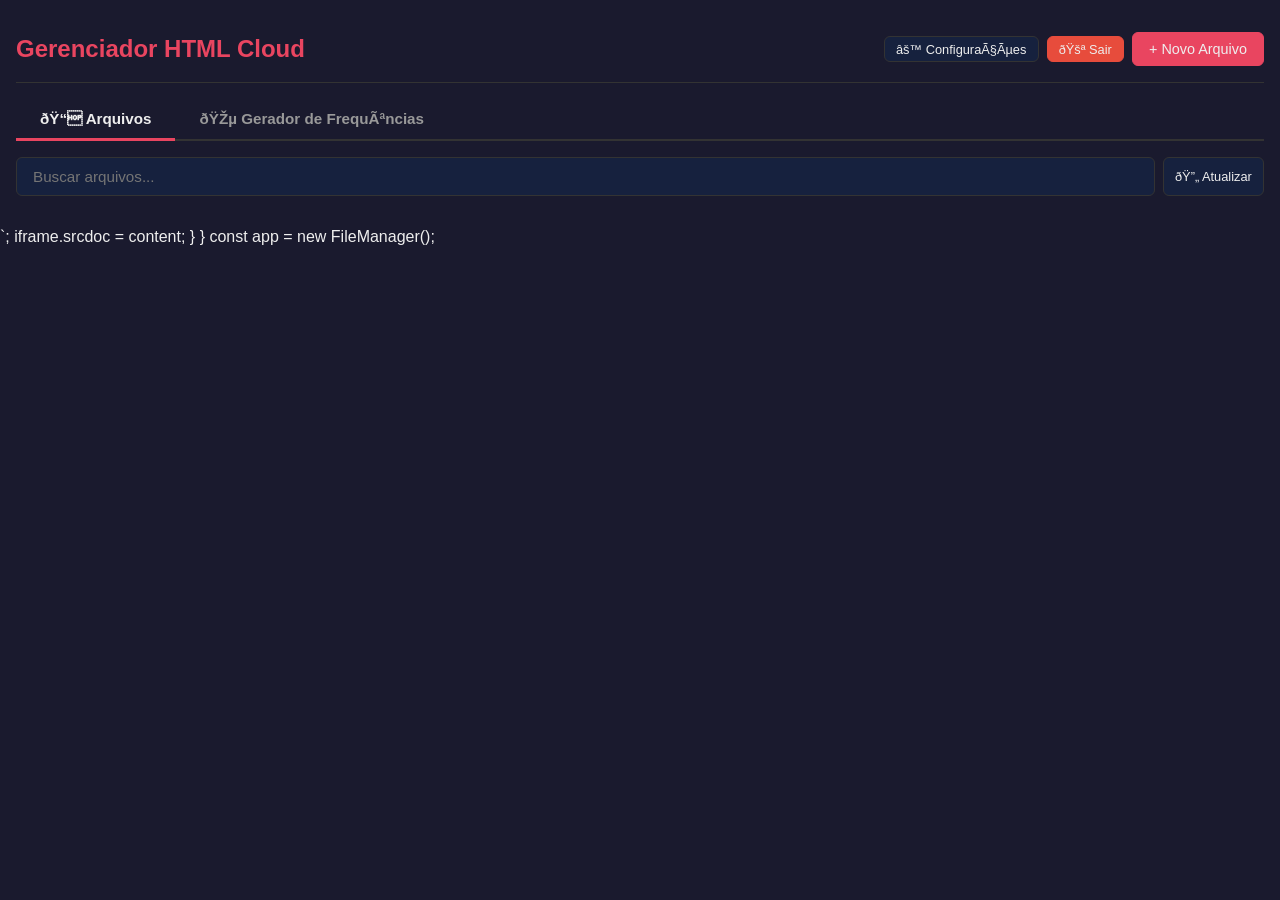
<file: gerenciador.html>
<!DOCTYPE html>
<html lang="pt-BR">
<head>
    <meta charset="UTF-8">
    <meta name="viewport" content="width=device-width, initial-scale=1.0">
    <title>Gerenciador HTML - Cloud</title>
    <style>
* {
    margin: 0;
    padding: 0;
    box-sizing: border-box;
}

:root {
    --bg: #1a1a2e;
    --bg-card: #16213e;
    --bg-input: #0f3460;
    --primary: #e94560;
    --primary-hover: #ff6b81;
    --text: #eee;
    --text-muted: #999;
    --border: #333;
    --success: #2ecc71;
    --danger: #e74c3c;
}

body {
    font-family: 'Segoe UI', Tahoma, Geneva, Verdana, sans-serif;
    background: var(--bg);
    color: var(--text);
    min-height: 100vh;
}

#app {
    max-width: 1400px;
    margin: 0 auto;
    padding: 1rem;
}

header {
    display: flex;
    justify-content: space-between;
    align-items: center;
    padding: 1rem 0;
    border-bottom: 1px solid var(--border);
    margin-bottom: 1rem;
    flex-wrap: wrap;
    gap: 1rem;
}

h1 {
    font-size: 1.5rem;
    color: var(--primary);
}

.header-actions {
    display: flex;
    align-items: center;
    gap: 0.5rem;
    flex-wrap: wrap;
}

.btn {
    padding: 0.5rem 1rem;
    border: 1px solid var(--border);
    background: var(--bg-card);
    color: var(--text);
    border-radius: 6px;
    cursor: pointer;
    font-size: 0.9rem;
    transition: all 0.2s;
    white-space: nowrap;
}

.btn:hover {
    background: var(--bg-input);
}

.btn-primary {
    background: var(--primary);
    border-color: var(--primary);
}

.btn-primary:hover {
    background: var(--primary-hover);
}

.btn-danger {
    background: var(--danger);
    border-color: var(--danger);
}

.btn-sm {
    padding: 0.3rem 0.7rem;
    font-size: 0.8rem;
}

#status {
    font-size: 0.8rem;
    color: var(--text-muted);
}

.hidden {
    display: none !important;
}

/* Settings Panel */
#settings-panel {
    background: var(--bg-card);
    padding: 1.5rem;
    border-radius: 10px;
    margin-bottom: 1.5rem;
    border: 1px solid var(--border);
}

#settings-panel h2 {
    margin-bottom: 0.5rem;
}

.help-text {
    color: var(--text-muted);
    margin-bottom: 1rem;
    font-size: 0.9rem;
}

.form-group {
    margin-bottom: 1rem;
}

.form-group label {
    display: block;
    margin-bottom: 0.3rem;
    font-size: 0.9rem;
    color: var(--text-muted);
}

.form-group input {
    width: 100%;
    padding: 0.6rem;
    border: 1px solid var(--border);
    background: var(--bg-input);
    color: var(--text);
    border-radius: 6px;
    font-size: 0.95rem;
}

.form-group input:focus {
    outline: none;
    border-color: var(--primary);
}

/* Search Bar */
.search-bar {
    display: flex;
    gap: 0.5rem;
    margin-bottom: 1rem;
}

.search-bar input {
    flex: 1;
    padding: 0.6rem 1rem;
    border: 1px solid var(--border);
    background: var(--bg-card);
    color: var(--text);
    border-radius: 6px;
    font-size: 0.95rem;
}

.search-bar input:focus {
    outline: none;
    border-color: var(--primary);
}

/* File List */
#file-list {
    display: grid;
    grid-template-columns: repeat(auto-fill, minmax(280px, 1fr));
    gap: 1rem;
}

.file-card {
    background: var(--bg-card);
    border: 1px solid var(--border);
    border-radius: 10px;
    padding: 1rem;
    cursor: pointer;
    transition: all 0.2s;
    position: relative;
}

.file-card:hover {
    border-color: var(--primary);
    transform: translateY(-2px);
}

.file-card .file-icon {
    font-size: 2rem;
    margin-bottom: 0.5rem;
}

.file-card .file-title {
    font-weight: 600;
    margin-bottom: 0.3rem;
    word-break: break-all;
}

.file-card .file-meta {
    font-size: 0.8rem;
    color: var(--text-muted);
}

.file-card .file-actions {
    position: absolute;
    top: 0.5rem;
    right: 0.5rem;
    display: flex;
    gap: 0.3rem;
    opacity: 0;
    transition: opacity 0.2s;
}

.file-card:hover .file-actions {
    opacity: 1;
}

.file-actions .btn {
    padding: 0.2rem 0.5rem;
    font-size: 0.75rem;
}

#empty-state {
    text-align: center;
    padding: 3rem;
    color: var(--text-muted);
}

#empty-state p {
    margin-bottom: 1rem;
    font-size: 1.1rem;
}

/* Editor */
.editor-header {
    display: flex;
    justify-content: space-between;
    align-items: center;
    padding: 0.8rem 0;
    border-bottom: 1px solid var(--border);
    gap: 1rem;
    flex-wrap: wrap;
}

.editor-header input {
    flex: 1;
    min-width: 200px;
    padding: 0.5rem;
    border: 1px solid var(--border);
    background: var(--bg-input);
    color: var(--text);
    border-radius: 6px;
    font-size: 1rem;
}

.editor-actions {
    display: flex;
    align-items: center;
    gap: 0.5rem;
    flex-wrap: wrap;
}

.autosave-toggle {
    display: flex;
    align-items: center;
    gap: 0.3rem;
    font-size: 0.85rem;
    color: var(--text-muted);
    cursor: pointer;
}

.editor-body {
    display: flex;
    gap: 1rem;
    height: calc(100vh - 250px);
    margin-top: 0.5rem;
}

.editor-pane, .preview-pane {
    flex: 1;
    display: flex;
    flex-direction: column;
}

.editor-pane label, .preview-pane label {
    font-size: 0.8rem;
    color: var(--text-muted);
    margin-bottom: 0.3rem;
}

#editor {
    flex: 1;
    width: 100%;
    padding: 1rem;
    border: 1px solid var(--border);
    background: #0d1117;
    color: #c9d1d9;
    border-radius: 6px;
    font-family: 'Consolas', 'Courier New', monospace;
    font-size: 0.9rem;
    line-height: 1.5;
    resize: none;
    tab-size: 2;
}

#editor:focus {
    outline: none;
    border-color: var(--primary);
}

#preview {
    flex: 1;
    width: 100%;
    border: 1px solid var(--border);
    border-radius: 6px;
    background: #fff;
}

.editor-footer {
    display: flex;
    justify-content: space-between;
    padding: 0.5rem 0;
    font-size: 0.8rem;
    color: var(--text-muted);
    border-top: 1px solid var(--border);
    margin-top: 0.5rem;
}

/* Toast */
.toast {
    position: fixed;
    bottom: 2rem;
    right: 2rem;
    padding: 0.8rem 1.5rem;
    border-radius: 8px;
    color: #fff;
    font-size: 0.9rem;
    z-index: 1000;
    animation: slideIn 0.3s ease;
}

.toast.success { background: var(--success); }
.toast.error { background: var(--danger); }
.toast.info { background: var(--bg-input); }

@keyframes slideIn {
    from { transform: translateY(20px); opacity: 0; }
    to { transform: translateY(0); opacity: 1; }
}

/* Loading */
.loading {
    display: inline-block;
    width: 16px;
    height: 16px;
    border: 2px solid var(--text-muted);
    border-top-color: var(--primary);
    border-radius: 50%;
    animation: spin 0.6s linear infinite;
}

@keyframes spin {
    to { transform: rotate(360deg); }
}

/* Mobile */
@media (max-width: 768px) {
    header {
        flex-direction: column;
        align-items: flex-start;
    }

    .editor-body {
        flex-direction: column;
        height: auto;
    }

    .editor-pane, .preview-pane {
        height: 400px;
    }

    #file-list {
        grid-template-columns: 1fr;
    }
}

/* Login Panel */
.login-panel {
    position: fixed;
    top: 0;
    left: 0;
    width: 100%;
    height: 100%;
    background: var(--bg);
    display: flex;
    align-items: center;
    justify-content: center;
    z-index: 1000;
}

.login-box {
    background: var(--bg-card);
    border: 1px solid var(--border);
    border-radius: 16px;
    padding: 2.5rem;
    width: 100%;
    max-width: 360px;
    text-align: center;
}

.login-icon {
    font-size: 3rem;
    margin-bottom: 1rem;
}

.login-box h2 {
    margin-bottom: 0.3rem;
    color: var(--primary);
}

.login-sub {
    color: var(--text-muted);
    font-size: 0.9rem;
    margin-bottom: 1.5rem;
}

.login-hint {
    color: var(--text-muted);
    font-size: 0.8rem;
    margin-top: 1rem;
}

.btn-full {
    width: 100%;
    padding: 0.7rem;
    font-size: 1rem;
    margin-top: 0.5rem;
}

/* Main Tabs */
.tabs-main {
    display: flex;
    gap: 0;
    margin-bottom: 1rem;
    border-bottom: 2px solid var(--border);
}

.tab-main-btn {
    padding: 0.7rem 1.5rem;
    border: none;
    background: transparent;
    color: var(--text-muted);
    font-size: 0.95rem;
    font-weight: 600;
    cursor: pointer;
    border-bottom: 3px solid transparent;
    margin-bottom: -2px;
    transition: all 0.2s;
}

.tab-main-btn.active {
    color: var(--text);
    border-bottom-color: var(--primary);
}

.tab-main-btn:hover:not(.active) {
    color: var(--text);
}

/* Frequency Generator */
.freq-frame-wrap {
    width: 100%;
    height: calc(100vh - 200px);
    border-radius: 10px;
    overflow: hidden;
    border: 1px solid var(--border);
}

#freq-frame {
    width: 100%;
    height: 100%;
    border: none;
    background: #f5f5f2;
}
    </style>
</head>
<body>
    <div id="login-panel" class="login-panel hidden">
        <div class="login-box">
            <div class="login-icon">ðŸ”’</div>
            <h2>Gerenciador HTML Cloud</h2>
            <p class="login-sub">Digite seu login e senha</p>
            <div class="form-group">
                <label>UsuÃ¡rio:</label>
                <input type="text" id="login-user" placeholder="seu-usuario">
            </div>
            <div class="form-group">
                <label>Senha:</label>
                <input type="password" id="login-pass" placeholder="sua-senha" onkeydown="if(event.key==='Enter')app.login()">
            </div>
            <button onclick="app.login()" class="btn btn-primary btn-full">Entrar</button>
            <p class="login-hint">Primeiro acesso? Crie uma conta nova.</p>
        </div>
    </div>

    <div id="app">
        <header>
            <h1>Gerenciador HTML Cloud</h1>
            <div class="header-actions">
                <span id="status"></span>
                <button onclick="app.showSettings()" class="btn btn-sm">âš™ ConfiguraÃ§Ãµes</button>
                <button onclick="app.logout()" class="btn btn-sm btn-danger">ðŸšª Sair</button>
                <button onclick="app.createFile()" class="btn btn-primary">+ Novo Arquivo</button>
            </div>
        </header>

        <div id="settings-panel" class="hidden">
            <h2>ConfiguraÃ§Ãµes do GitHub</h2>
            <p class="help-text">Para usar o salvamento automÃ¡tico, configure seu GitHub Personal Access Token.</p>
            <div class="form-group">
                <label>UsuÃ¡rio GitHub:</label>
                <input type="text" id="gh-user" placeholder="seu-usuario">
            </div>
            <div class="form-group">
                <label>RepositÃ³rio:</label>
                <input type="text" id="gh-repo" placeholder="html-files">
            </div>
            <div class="form-group">
                <label>Personal Access Token:</label>
                <input type="password" id="gh-token" placeholder="ghp_xxxx">
            </div>
            <div class="form-group">
                <label>Pasta no repositÃ³rio (opcional):</label>
                <input type="text" id="gh-folder" placeholder="arquivos" value="arquivos">
            </div>
            <button onclick="app.saveSettings()" class="btn btn-primary">Salvar ConfiguraÃ§Ãµes</button>
            <button onclick="app.hideSettings()" class="btn">Cancelar</button>
        </div>

        <div id="file-list-container">
            <div class="tabs-main">
                <button class="tab-main-btn active" onclick="app.switchMainTab('files', this)">ðŸ“ Arquivos</button>
                <button class="tab-main-btn" onclick="app.switchMainTab('freq', this)">ðŸŽµ Gerador de FrequÃªncias</button>
            </div>
            <div class="search-bar">
                <input type="text" id="search" placeholder="Buscar arquivos..." oninput="app.filterFiles()">
                <button onclick="app.refreshFiles()" class="btn btn-sm">ðŸ”„ Atualizar</button>
            </div>
            <div id="file-list"></div>
            <div id="empty-state" class="hidden">
                <p>Nenhum arquivo encontrado.</p>
                <button onclick="app.createFile()" class="btn btn-primary">Criar primeiro arquivo</button>
            </div>
        </div>

        <div id="freq-container" class="hidden">
            <div class="freq-frame-wrap">
                <iframe id="freq-frame" srcdoc=""></iframe>
            </div>
        </div>

        <div id="editor-container" class="hidden">
            <div class="editor-header">
                <input type="text" id="file-name" placeholder="nome-do-arquivo.html">
                <div class="editor-actions">
                    <label class="autosave-toggle">
                        <input type="checkbox" id="autosave" checked> Auto-save
                    </label>
                    <button onclick="app.saveFile()" class="btn btn-primary">ðŸ’¾ Salvar</button>
                    <button onclick="app.openFile()" class="btn">ðŸ‘ Abrir</button>
                    <button onclick="app.openFileRaw()" class="btn">ðŸ”— Link Direto</button>
                    <button onclick="app.closeEditor()" class="btn btn-danger">âœ• Fechar</button>
                </div>
            </div>
            <div class="editor-body">
                <div class="editor-pane">
                    <label>CÃ³digo HTML:</label>
                    <textarea id="editor" spellcheck="false" oninput="app.onEditorInput()"></textarea>
                </div>
                <div class="preview-pane">
                    <label>Preview:</label>
                    <iframe id="preview"></iframe>
                </div>
            </div>
            <div class="editor-footer">
                <span id="save-status"></span>
                <span id="file-info"></span>
            </div>
        </div>
    </div>

    <div id="toast" class="toast hidden"></div>

    <script>
class FileManager {
    constructor() {
        this.files = [];
        this.currentFile = null;
        this.autoSaveTimer = null;
        this.loadSettings();
        this.checkAuth();
    }

    checkAuth() {
        const auth = JSON.parse(localStorage.getItem('fm_auth') || 'null');
        if (auth && auth.logged) {
            document.getElementById('login-panel').classList.add('hidden');
            document.getElementById('app').classList.remove('hidden');
            this.init();
        } else {
            document.getElementById('app').classList.add('hidden');
            document.getElementById('login-panel').classList.remove('hidden');
        }
    }

    showLogin() {
        document.getElementById('app').classList.add('hidden');
        document.getElementById('login-panel').classList.remove('hidden');
    }

    login() {
        const user = document.getElementById('login-user').value.trim();
        const pass = document.getElementById('login-pass').value;
        const saved = JSON.parse(localStorage.getItem('fm_auth') || 'null');
        
        if (!saved) {
            // Primeiro acesso - cadastrar
            if (!user || !pass) {
                this.showToast('Preencha usuÃ¡rio e senha', 'error');
                return;
            }
            localStorage.setItem('fm_auth', JSON.stringify({ user, pass, logged: true }));
            this.showToast('Conta criada! Use este login para acessar.', 'success');
            document.getElementById('login-panel').classList.add('hidden');
            document.getElementById('app').classList.remove('hidden');
            this.init();
        } else {
            // Login
            if (user === saved.user && pass === saved.pass) {
                localStorage.setItem('fm_auth', JSON.stringify({ ...saved, logged: true }));
                document.getElementById('login-panel').classList.add('hidden');
                document.getElementById('app').classList.remove('hidden');
                this.init();
            } else {
                this.showToast('UsuÃ¡rio ou senha incorretos', 'error');
            }
        }
    }

    logout() {
        const auth = JSON.parse(localStorage.getItem('fm_auth') || 'null');
        if (auth) {
            localStorage.setItem('fm_auth', JSON.stringify({ ...auth, logged: false }));
        }
        location.reload();
    }

    resetAuth() {
        if (confirm('Isso apagarÃ¡ seu login e senha. Continuar?')) {
            localStorage.removeItem('fm_auth');
            location.reload();
        }
    }

    init() {
        this.updateStatus();
        if (this.config.user && this.config.token) {
            this.refreshFiles();
        } else {
            this.showSettings();
            this.showToast('Configure o GitHub para comeÃ§ar', 'info');
        }
    }

    loadSettings() {
        this.config = JSON.parse(localStorage.getItem('fm_config') || '{}');
        document.getElementById('gh-user').value = this.config.user || '';
        document.getElementById('gh-repo').value = this.config.repo || '';
        document.getElementById('gh-token').value = this.config.token || '';
        document.getElementById('gh-folder').value = this.config.folder || '';
    }

    saveSettings() {
        this.config = {
            user: document.getElementById('gh-user').value.trim(),
            repo: document.getElementById('gh-repo').value.trim(),
            token: document.getElementById('gh-token').value.trim(),
            folder: document.getElementById('gh-folder').value.trim() || 'arquivos'
        };
        localStorage.setItem('fm_config', JSON.stringify(this.config));
        this.hideSettings();
        this.updateStatus();
        this.showToast('ConfiguraÃ§Ãµes salvas!', 'success');
        this.refreshFiles();
    }

    updateStatus() {
        const status = document.getElementById('status');
        if (this.config.user && this.config.token) {
            status.textContent = `Conectado: ${this.config.user}/${this.config.repo}`;
            status.style.color = '#2ecc71';
        } else {
            status.textContent = 'NÃ£o conectado';
            status.style.color = '#e94560';
        }
    }

    showSettings() {
        document.getElementById('settings-panel').classList.remove('hidden');
        document.getElementById('file-list-container').classList.add('hidden');
        document.getElementById('editor-container').classList.add('hidden');
    }

    hideSettings() {
        document.getElementById('settings-panel').classList.add('hidden');
        document.getElementById('file-list-container').classList.remove('hidden');
    }

    async apiCall(endpoint, method = 'GET', body = null) {
        const url = `https://api.github.com/repos/${this.config.user}/${this.config.repo}/contents/${this.config.folder}/${endpoint}`;
        const headers = {
            'Authorization': `token ${this.config.token}`,
            'Accept': 'application/vnd.github.v3+json'
        };
        const options = { method, headers };
        if (body) {
            options.body = JSON.stringify(body);
            headers['Content-Type'] = 'application/json';
        }
        const response = await fetch(url, options);
        if (!response.ok) {
            const err = await response.json();
            throw new Error(err.message || `Erro ${response.status}`);
        }
        return response.json();
    }

    async refreshFiles() {
        if (!this.config.user || !this.config.token) return;

        const fileList = document.getElementById('file-list');
        const emptyState = document.getElementById('empty-state');
        fileList.innerHTML = '<div class="loading"></div> Carregando...';

        try {
            const contents = await this.apiCall('');
            this.files = contents
                .filter(f => f.type === 'file' && f.name.endsWith('.html'))
                .map(f => ({
                    name: f.name,
                    path: f.path,
                    sha: f.sha,
                    size: f.size,
                    url: f.download_url,
                    updated: f.commit?.commit?.committer?.date || new Date().toISOString()
                }));
            this.renderFiles(this.files);
        } catch (error) {
            fileList.innerHTML = '';
            emptyState.classList.remove('hidden');
            this.showToast(`Erro ao carregar: ${error.message}`, 'error');
        }
    }

    renderFiles(files) {
        const fileList = document.getElementById('file-list');
        const emptyState = document.getElementById('empty-state');

        if (files.length === 0) {
            fileList.innerHTML = '';
            emptyState.classList.remove('hidden');
            return;
        }

        emptyState.classList.add('hidden');
        fileList.innerHTML = files.map(f => `
            <div class="file-card" onclick="app.editFile('${f.name}')">
                <div class="file-actions">
                    <button class="btn btn-sm" onclick="event.stopPropagation(); app.openFileByName('${f.name}')" title="Abrir">ðŸ‘</button>
                    <button class="btn btn-sm" onclick="event.stopPropagation(); app.duplicateFile('${f.name}')" title="Duplicar">ðŸ“‹</button>
                    <button class="btn btn-sm btn-danger" onclick="event.stopPropagation(); app.deleteFile('${f.name}', '${f.sha}')" title="Excluir">ðŸ—‘</button>
                </div>
                <div class="file-icon">ðŸ“„</div>
                <div class="file-title">${f.name}</div>
                <div class="file-meta">${this.formatSize(f.size)} Â· ${this.formatDate(f.updated)}</div>
            </div>
        `).join('');
    }

    filterFiles() {
        const query = document.getElementById('search').value.toLowerCase();
        const filtered = this.files.filter(f => f.name.toLowerCase().includes(query));
        this.renderFiles(filtered);
    }

    formatSize(bytes) {
        if (bytes < 1024) return bytes + ' B';
        if (bytes < 1024 * 1024) return (bytes / 1024).toFixed(1) + ' KB';
        return (bytes / (1024 * 1024)).toFixed(1) + ' MB';
    }

    formatDate(dateStr) {
        const date = new Date(dateStr);
        return date.toLocaleDateString('pt-BR') + ' ' + date.toLocaleTimeString('pt-BR', { hour: '2-digit', minute: '2-digit' });
    }

    createFile() {
        const name = prompt('Nome do arquivo (sem .html):', 'novo-arquivo');
        if (!name) return;
        const fileName = name.endsWith('.html') ? name : name + '.html';

        this.currentFile = {
            name: fileName,
            sha: null,
            content: `<!DOCTYPE html>\n<html lang="pt-BR">\n<head>\n    <meta charset="UTF-8">\n    <meta name="viewport" content="width=device-width, initial-scale=1.0">\n    <title>${fileName.replace('.html', '')}</title>\n</head>\n<body>\n    <h1>${fileName.replace('.html', '')}</h1>\n</body>\n</html>`
        };

        document.getElementById('file-name').value = fileName;
        document.getElementById('editor').value = this.currentFile.content;
        this.updatePreview();
        this.showEditor();
    }

    async editFile(name) {
        const file = this.files.find(f => f.name === name);
        if (!file) return;

        try {
            const data = await this.apiCall(name);
            const content = decodeURIComponent(escape(atob(data.content)));

            this.currentFile = {
                name: data.name,
                sha: data.sha,
                content: content
            };

            document.getElementById('file-name').value = data.name;
            document.getElementById('editor').value = content;
            this.updatePreview();
            this.showEditor();
        } catch (error) {
            this.showToast(`Erro ao abrir: ${error.message}`, 'error');
        }
    }

    showEditor() {
        document.getElementById('file-list-container').classList.add('hidden');
        document.getElementById('settings-panel').classList.add('hidden');
        document.getElementById('editor-container').classList.remove('hidden');
        document.getElementById('save-status').textContent = '';
    }

    closeEditor() {
        document.getElementById('editor-container').classList.add('hidden');
        document.getElementById('file-list-container').classList.remove('hidden');
        this.currentFile = null;
        if (this.autoSaveTimer) clearTimeout(this.autoSaveTimer);
        this.refreshFiles();
    }

    onEditorInput() {
        this.updatePreview();
        if (document.getElementById('autosave').checked && this.currentFile) {
            document.getElementById('save-status').textContent = 'â³ Aguardando...';
            if (this.autoSaveTimer) clearTimeout(this.autoSaveTimer);
            this.autoSaveTimer = setTimeout(() => this.saveFile(), 2000);
        }
    }

    updatePreview() {
        const content = document.getElementById('editor').value;
        const iframe = document.getElementById('preview');
        iframe.srcdoc = content;
    }

    async saveFile() {
        if (!this.currentFile) return;
        if (!this.config.user || !this.config.token) {
            this.showToast('Configure o GitHub primeiro', 'error');
            return;
        }

        const name = document.getElementById('file-name').value.trim();
        const content = document.getElementById('editor').value;

        if (!name) {
            this.showToast('Digite um nome para o arquivo', 'error');
            return;
        }

        document.getElementById('save-status').textContent = 'ðŸ’¾ Salvando...';

        try {
            const body = {
                message: `Update ${name}`,
                content: btoa(unescape(encodeURIComponent(content))),
                branch: 'main'
            };
            if (this.currentFile.sha) {
                body.sha = this.currentFile.sha;
            }

            const data = await this.apiCall(name, 'PUT', body);
            this.currentFile.sha = data.content.sha;
            this.currentFile.name = name;

            document.getElementById('save-status').textContent = 'âœ… Salvo!';
            document.getElementById('file-info').textContent = `SHA: ${data.content.sha.substring(0, 7)}`;
            this.showToast('Arquivo salvo com sucesso!', 'success');
        } catch (error) {
            document.getElementById('save-status').textContent = 'âŒ Erro';
            this.showToast(`Erro ao salvar: ${error.message}`, 'error');
        }
    }

    openFile() {
        const name = document.getElementById('file-name').value.trim();
        if (!name || !this.config.user) return;
        const url = `https://${this.config.user}.github.io/${this.config.repo}/${this.config.folder}/${name}`;
        window.open(url, '_blank');
    }

    openFileRaw() {
        const name = document.getElementById('file-name').value.trim();
        if (!name || !this.config.user) return;
        const url = `https://${this.config.user}.github.io/${this.config.repo}/${this.config.folder}/${name}`;
        prompt('Link direto do arquivo:', url);
    }

    openFileByName(name) {
        if (!this.config.user) return;
        const url = `https://${this.config.user}.github.io/${this.config.repo}/${this.config.folder}/${name}`;
        window.open(url, '_blank');
    }

    async duplicateFile(name) {
        try {
            const data = await this.apiCall(name);
            const content = decodeURIComponent(escape(atob(data.content)));
            const newName = name.replace('.html', '_copia.html');

            await this.apiCall(newName, 'PUT', {
                message: `Duplicate ${name} as ${newName}`,
                content: btoa(unescape(encodeURIComponent(content))),
                branch: 'main'
            });

            this.showToast(`Arquivo duplicado como ${newName}`, 'success');
            this.refreshFiles();
        } catch (error) {
            this.showToast(`Erro ao duplicar: ${error.message}`, 'error');
        }
    }

    async deleteFile(name, sha) {
        if (!confirm(`Excluir "${name}"?`)) return;

        try {
            await this.apiCall(name, 'DELETE', {
                message: `Delete ${name}`,
                sha: sha,
                branch: 'main'
            });

            this.showToast('Arquivo excluÃ­do', 'success');
            this.refreshFiles();
        } catch (error) {
            this.showToast(`Erro ao excluir: ${error.message}`, 'error');
        }
    }

    showToast(message, type = 'info') {
        const toast = document.getElementById('toast');
        toast.textContent = message;
        toast.className = `toast ${type}`;
        toast.classList.remove('hidden');
        setTimeout(() => toast.classList.add('hidden'), 3000);
    }

    switchMainTab(tab, el) {
        document.querySelectorAll('.tab-main-btn').forEach(b => b.classList.remove('active'));
        el.classList.add('active');
        
        if (tab === 'files') {
            document.getElementById('file-list-container').classList.remove('hidden');
            document.getElementById('freq-container').classList.add('hidden');
        } else if (tab === 'freq') {
            document.getElementById('file-list-container').classList.add('hidden');
            document.getElementById('freq-container').classList.remove('hidden');
            this.loadFreqGenerator();
        }
    }

    loadFreqGenerator() {
        const iframe = document.getElementById('freq-frame');
        if (iframe.srcdoc && iframe.srcdoc.length > 100) return;
        
        const content = `<!DOCTYPE html>
<html lang="pt-BR">
<head>
<meta charset="UTF-8">
<meta name="viewport" content="width=device-width, initial-scale=1.0">
<title>Gerador de FrequÃªncias Musicais</title>
<style>
  *, *::before, *::after { box-sizing: border-box; margin: 0; padding: 0; }
  body { font-family: -apple-system, BlinkMacSystemFont, 'Segoe UI', sans-serif; background: #f5f5f2; color: #1a1a18; min-height: 100vh; padding: 24px 16px; }
  .wrap { max-width: 620px; margin: 0 auto; }
  h1 { font-size: 18px; font-weight: 500; color: #1a1a18; margin-bottom: 16px; }
  .card { background: #ffffff; border: 1px solid #e0deda; border-radius: 12px; padding: 16px 20px; margin-bottom: 12px; }
  .sec-title { font-size: 11px; font-weight: 500; color: #888780; letter-spacing: .07em; text-transform: uppercase; margin-bottom: 12px; }
  .lbl { font-size: 12px; color: #888780; }
  .big-freq { font-size: 40px; font-weight: 500; font-family: 'SF Mono', 'Consolas', monospace; color: #1a1a18; letter-spacing: -1px; }
  .note-tag { font-size: 16px; color: #888780; margin-left: 10px; font-family: 'SF Mono', 'Consolas', monospace; }
  .status-row { display: flex; align-items: center; gap: 6px; margin-top: 4px; }
  .dot { width: 8px; height: 8px; border-radius: 50%; background: #d0ceca; flex-shrink: 0; transition: background .2s; }
  .dot.play { background: #3b8f4e; }
  .dot.sweep { background: #b07d1a; }
  .status-txt { font-size: 12px; color: #888780; }
  canvas { display: block; width: 100%; height: 60px; background: #f5f5f2; border: 1px solid #e0deda; border-radius: 8px; margin-top: 12px; }
  .row { display: flex; align-items: center; gap: 10px; flex-wrap: wrap; margin-bottom: 10px; }
  .col { display: flex; flex-direction: column; gap: 5px; }
  input[type=range] { flex: 1; min-width: 100px; height: 4px; accent-color: #2c6fbf; cursor: pointer; }
  input[type=number], select { padding: 6px 10px; border-radius: 7px; border: 1px solid #d0ceca; background: #f9f9f7; color: #1a1a18; font-size: 13px; font-family: 'SF Mono', 'Consolas', monospace; width: 80px; }
  input[type=number]:focus, select:focus { outline: 2px solid #2c6fbf; outline-offset: 1px; }
  select { width: auto; font-family: inherit; cursor: pointer; }
  .btn { display: inline-flex; align-items: center; gap: 7px; padding: 9px 20px; border-radius: 8px; border: 1px solid #c8c6c0; background: #ffffff; font-size: 14px; font-weight: 500; color: #1a1a18; cursor: pointer; transition: background .12s; margin-top: 2px; }
  .btn:hover { background: #f5f5f2; }
  .btn.on-play { background: #e6f5ea; border-color: #7ecb8e; color: #1f6631; }
  .btn.on-sweep { background: #fdf2da; border-color: #e8c060; color: #7a5210; }
  .dir-btn { padding: 5px 13px; border-radius: 7px; border: 1px solid #d0ceca; background: #ffffff; font-size: 13px; color: #888780; cursor: pointer; transition: background .12s; }
  .dir-btn:hover { background: #f5f5f2; }
  .dir-btn.active { background: #ddeaf9; border-color: #88b0e0; color: #1a4f8a; font-weight: 500; }
  .step-info { font-size: 12px; color: #888780; font-family: 'SF Mono', 'Consolas', monospace; margin: 6px 0 4px; }
  .bar-wrap { height: 6px; background: #f0ede8; border-radius: 3px; border: 1px solid #e0deda; overflow: hidden; margin: 8px 0 12px; }
  .bar { height: 100%; background: #e8a820; border-radius: 3px; width: 0%; transition: width .12s linear; }
  .val-display { font-size: 13px; font-weight: 500; min-width: 44px; text-align: right; color: #1a1a18; }
</style>
</head>
<body>
<div class="wrap">
  <h1>Gerador de FrequÃªncias Musicais</h1>
  <div class="card">
    <div style="display:flex;align-items:baseline;justify-content:space-between">
      <div>
        <span class="big-freq" id="dispFreq">440.00</span>
        <span style="font-size:20px;color:#888780;font-family:monospace"> Hz</span>
        <span class="note-tag" id="dispNote">A4</span>
      </div>
    </div>
    <div class="status-row">
      <span class="dot" id="sdot"></span>
      <span class="status-txt" id="statusTxt">parado</span>
    </div>
    <canvas id="wc"></canvas>
  </div>
  <div class="card">
    <div class="sec-title">Controle manual</div>
    <div class="row">
      <span class="lbl" style="min-width:64px">FrequÃªncia</span>
      <input type="range" id="freqSlider" min="65" max="1500" value="440" step="1">
      <input type="number" id="freqNum" min="65" max="1500" value="440" step="1">
      <span class="lbl">Hz</span>
    </div>
    <div class="row">
      <span class="lbl" style="min-width:64px">Volume</span>
      <input type="range" id="volSlider" min="0" max="100" value="60" step="1">
      <span class="val-display" id="volVal">60%</span>
    </div>
    <button class="btn" id="btnPlay">
      <svg width="14" height="14" viewBox="0 0 14 14" fill="currentColor" id="playIcon"><polygon points="3,1 13,7 3,13"/></svg>
      <span id="playTxt">Tocar</span>
    </button>
  </div>
  <div class="card">
    <div class="sec-title">Varredura automÃ¡tica</div>
    <div class="row" style="gap:14px">
      <div class="col"><span class="lbl">De (Hz)</span><input type="number" id="swFrom" min="65" max="1500" value="65" step="1"></div>
      <div class="col"><span class="lbl">AtÃ© (Hz)</span><input type="number" id="swTo" min="65" max="1500" value="1500" step="1"></div>
      <div class="col"><span class="lbl">Passo (Hz)</span><input type="number" id="swStep" min="1" max="200" value="5" step="1"></div>
      <div class="col"><span class="lbl">Intervalo (s)</span><input type="number" id="swInterval" min="0.1" max="10" value="1" step="0.1"></div>
    </div>
    <div class="row" style="margin-top:4px;gap:8px">
      <span class="lbl">DireÃ§Ã£o:</span>
      <button class="dir-btn active" id="dirUp" onclick="setDir('up')">&#8593; Subindo</button>
      <button class="dir-btn" id="dirDown" onclick="setDir('down')">&#8595; Descendo</button>
      <button class="dir-btn" id="dirBounce" onclick="setDir('bounce')">&#8597; Ida e volta</button>
    </div>
    <div class="step-info" id="stepInfo">65 Hz â†’ 1500 Hz â†‘, passo 5 Hz, a cada 1.0 s</div>
    <div class="bar-wrap"><div class="bar" id="sweepBar"></div></div>
    <button class="btn" id="btnSweep">
      <svg width="14" height="14" viewBox="0 0 14 14" fill="none" stroke="currentColor" stroke-width="1.5" id="sweepIcon"><path d="M1 7 Q3.5 2 7 7 Q10.5 12 13 7"/></svg>
      <span id="sweepTxt">Iniciar varredura</span>
    </button>
  </div>
</div>
<script>
const NOTES=['C','C#','D','D#','E','F','F#','G','G#','A','A#','B'];
function freqToNote(f){const m=Math.round(12*Math.log2(f/440)+69);return NOTES[((m%12)+12)%12]+String(Math.floor(m/12)-1);}
let audioCtx=null,osc=null,gainNode=null,isPlaying=false,isSweeping=false,sweepDir='up',sweepTimer=null,sweepBounceDir=1,currentFreq=440,animRAF=null,animT=0;
function getCtx(){if(!audioCtx)audioCtx=new(window.AudioContext||window.webkitAudioContext)();if(audioCtx.state==='suspended')audioCtx.resume();return audioCtx;}
function getVol(){return document.getElementById('volSlider').value/100*0.65;}
function ensureOsc(){if(osc)return;const ctx=getCtx();osc=ctx.createOscillator();gainNode=ctx.createGain();osc.type='sine';osc.frequency.setValueAtTime(currentFreq,ctx.currentTime);gainNode.gain.setValueAtTime(0,ctx.currentTime);gainNode.gain.linearRampToValueAtTime(getVol(),ctx.currentTime+0.02);osc.connect(gainNode);gainNode.connect(ctx.destination);osc.start();startWaveAnim();}
function killOsc(){if(!osc)return;const ctx=getCtx();gainNode.gain.cancelScheduledValues(ctx.currentTime);gainNode.gain.setValueAtTime(gainNode.gain.value,ctx.currentTime);gainNode.gain.linearRampToValueAtTime(0,ctx.currentTime+0.04);const o=osc;setTimeout(()=>{try{o.stop()}catch(e){}},80);osc=null;gainNode=null;stopWaveAnim();}
function applyFreq(f){f=Math.max(65,Math.min(1500,Math.round(f)));currentFreq=f;document.getElementById('freqSlider').value=f;document.getElementById('freqNum').value=f;document.getElementById('dispFreq').textContent=f.toFixed(2);document.getElementById('dispNote').textContent=freqToNote(f);if(osc)osc.frequency.setValueAtTime(f,getCtx().currentTime);}
function setStatus(txt,mode){document.getElementById('statusTxt').textContent=txt;const d=document.getElementById('sdot');d.className='dot'+(mode?' '+mode:'');}
function togglePlay(){if(isSweeping)stopSweep();if(isPlaying){isPlaying=false;killOsc();document.getElementById('btnPlay').className='btn';document.getElementById('playTxt').textContent='Tocar';document.getElementById('playIcon').innerHTML='<polygon points="3,1 13,7 3,13"/>';setStatus('parado','');}else{isPlaying=true;ensureOsc();document.getElementById('btnPlay').className='btn on-play';document.getElementById('playTxt').textContent='Parar';document.getElementById('playIcon').innerHTML='<rect x="2" y="1" width="4" height="12"/><rect x="8" y="1" width="4" height="12"/>';setStatus('tocando','play');}}
function setDir(d){sweepDir=d;document.getElementById('dirUp').className='dir-btn'+(d==='up'?' active':'');document.getElementById('dirDown').className='dir-btn'+(d==='down'?' active':'');document.getElementById('dirBounce').className='dir-btn'+(d==='bounce'?' active':'');updateStepInfo();}
function updateStepInfo(){const from=parseFloat(document.getElementById('swFrom').value)||65;const to=parseFloat(document.getElementById('swTo').value)||1500;const step=parseFloat(document.getElementById('swStep').value)||5;const iv=parseFloat(document.getElementById('swInterval').value)||1;const arrow=sweepDir==='up'?'â†‘':sweepDir==='down'?'â†“':'â†•';document.getElementById('stepInfo').textContent=from+' Hz â†’ '+to+' Hz '+arrow+', passo '+step+' Hz, a cada '+iv.toFixed(1)+' s';}
function toggleSweep(){if(isSweeping){stopSweep();}else{if(isPlaying)togglePlay();startSweep();}}
function startSweep(){const from=Math.max(65,parseFloat(document.getElementById('swFrom').value)||65);const to=Math.min(1500,parseFloat(document.getElementById('swTo').value)||1500);isSweeping=true;sweepBounceDir=1;applyFreq(sweepDir==='down'?to:from);ensureOsc();document.getElementById('btnSweep').className='btn on-sweep';document.getElementById('sweepTxt').textContent='Parar varredura';document.getElementById('sweepIcon').innerHTML='<rect x="1" y="1" width="12" height="12" rx="2"/>';setStatus('varrendo','sweep');updateSweepBar();scheduleSweepStep();}
function scheduleSweepStep(){const iv=Math.max(0.1,parseFloat(document.getElementById('swInterval').value)||1)*1000;sweepTimer=setTimeout(doSweepStep,iv);}
function doSweepStep(){if(!isSweeping)return;const from=Math.max(65,parseFloat(document.getElementById('swFrom').value)||65);const to=Math.min(1500,parseFloat(document.getElementById('swTo').value)||1500);const step=Math.max(1,parseFloat(document.getElementById('swStep').value)||5);let next;if(sweepDir==='up'){next=currentFreq+step;if(next>to)next=from;}else if(sweepDir==='down'){next=currentFreq-step;if(next<from)next=to;}else{next=currentFreq+step*sweepBounceDir;if(next>=to){next=to;sweepBounceDir=-1;}else if(next<=from){next=from;sweepBounceDir=1;}}applyFreq(next);updateSweepBar();scheduleSweepStep();}
function updateSweepBar(){const from=Math.max(65,parseFloat(document.getElementById('swFrom').value)||65);const to=Math.min(1500,parseFloat(document.getElementById('swTo').value)||1500);const pct=(currentFreq-from)/(to-from)*100;document.getElementById('sweepBar').style.width=Math.max(0,Math.min(100,pct)).toFixed(1)+'%';}
function stopSweep(){isSweeping=false;if(sweepTimer){clearTimeout(sweepTimer);sweepTimer=null;}killOsc();document.getElementById('btnSweep').className='btn';document.getElementById('sweepTxt').textContent='Iniciar varredura';document.getElementById('sweepIcon').innerHTML='<path d="M1 7 Q3.5 2 7 7 Q10.5 12 13 7"/>';document.getElementById('sweepBar').style.width='0%';setStatus('parado','');}
function startWaveAnim(){if(animRAF)cancelAnimationFrame(animRAF);animT=0;drawWave();}
function stopWaveAnim(){if(animRAF){cancelAnimationFrame(animRAF);animRAF=null;}const cv=document.getElementById('wc');const ctx=cv.getContext('2d');cv.width=cv.offsetWidth*devicePixelRatio;cv.height=cv.offsetHeight*devicePixelRatio;ctx.scale(devicePixelRatio,devicePixelRatio);ctx.clearRect(0,0,cv.offsetWidth,cv.offsetHeight);ctx.strokeStyle='#d0ceca';ctx.lineWidth=1;ctx.beginPath();ctx.moveTo(0,cv.offsetHeight/2);ctx.lineTo(cv.offsetWidth,cv.offsetHeight/2);ctx.stroke();}
function drawWave(){const cv=document.getElementById('wc');const ctx=cv.getContext('2d');cv.width=cv.offsetWidth*devicePixelRatio;cv.height=cv.offsetHeight*devicePixelRatio;ctx.scale(devicePixelRatio,devicePixelRatio);const W=cv.offsetWidth,H=cv.offsetHeight;const cycles=Math.max(3,Math.min(14,Math.round(currentFreq/90)));ctx.clearRect(0,0,W,H);ctx.strokeStyle='#2c6fbf';ctx.lineWidth=1.8;ctx.beginPath();for(let x=0;x<W;x++){const y=H/2-Math.sin((x/W)*cycles*2*Math.PI+animT)*(H*0.38);x===0?ctx.moveTo(x,y):ctx.lineTo(x,y);}ctx.stroke();animT+=0.015;animRAF=requestAnimationFrame(drawWave);}
document.getElementById('btnPlay').addEventListener('click',togglePlay);document.getElementById('btnSweep').addEventListener('click',toggleSweep);document.getElementById('freqSlider').addEventListener('input',e=>applyFreq(parseFloat(e.target.value)));document.getElementById('freqNum').addEventListener('change',e=>applyFreq(parseFloat(e.target.value)||440));document.getElementById('volSlider').addEventListener('input',()=>{document.getElementById('volVal').textContent=Math.round(document.getElementById('volSlider').value)+'%';if(gainNode&&audioCtx)gainNode.gain.setValueAtTime(getVol(),audioCtx.currentTime);});['swFrom','swTo','swStep','swInterval'].forEach(id=>{document.getElementById(id).addEventListener('input',updateStepInfo);});applyFreq(440);stopWaveAnim();updateStepInfo();
</script>
</body>
</html>`;
        iframe.srcdoc = content;
    }
}

const app = new FileManager();
    </script>
</body>
</html>
</file>
